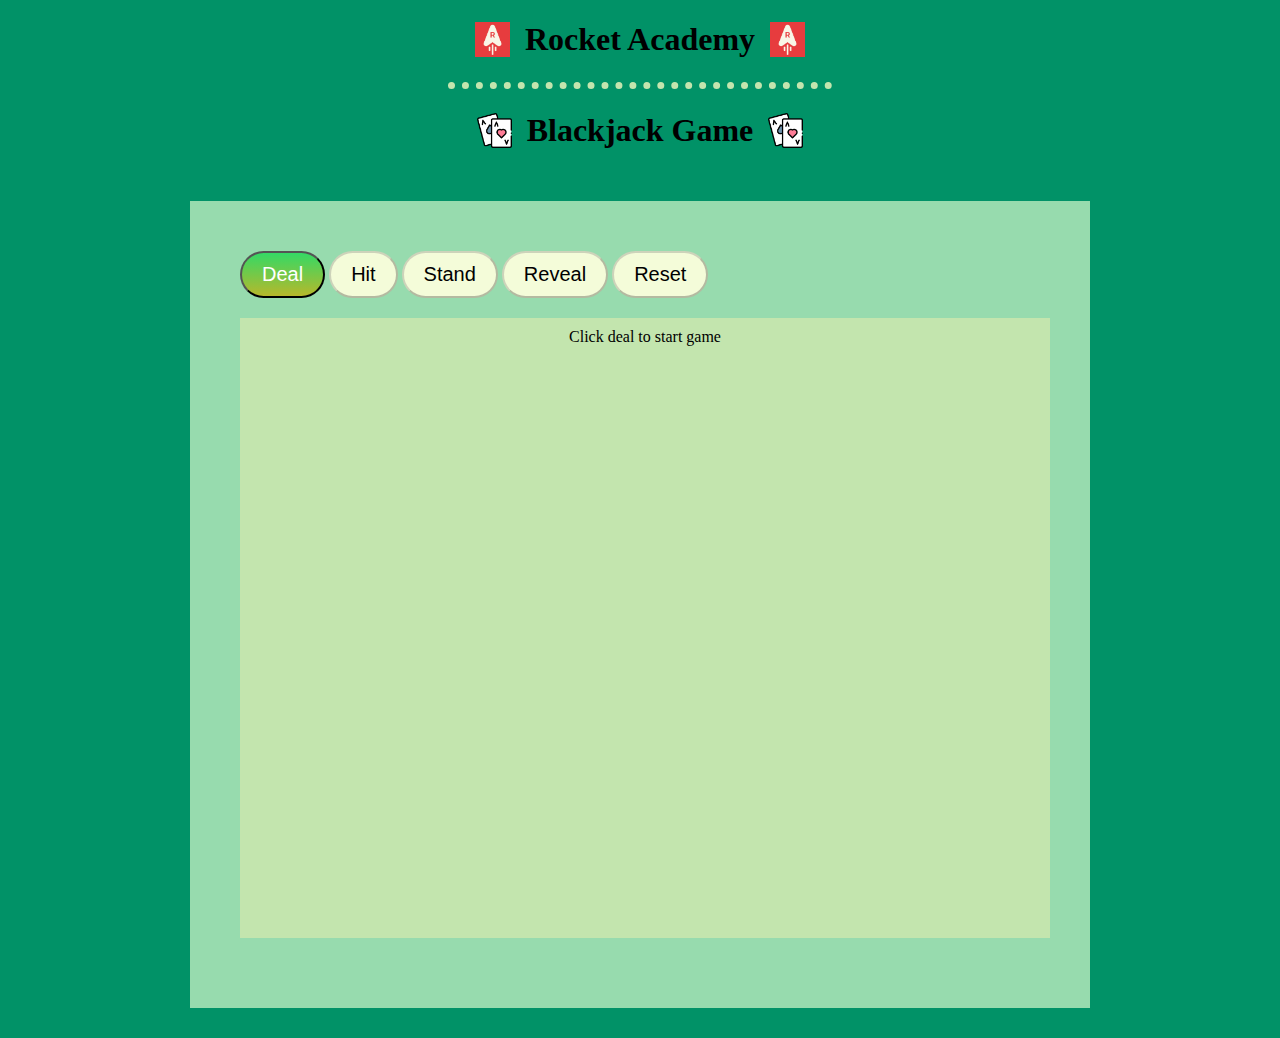
<file: index.html>
<!DOCTYPE html>
<html>
<head>
    <meta charset="UTF-8">
    <title>Welcome to Blackjack</title>
    <link rel="stylesheet" href="CSS/blackjack.css">
    <link rel="icon" href="faviconBJ.ico">

</head>
</html>

<body>
<div class="title1">
    <img class="left-rocket" src="images/rocketacademy.png" alt="rocket-img">
    <h1>Rocket Academy</h1>
    <img class="right-rocket" src="images/rocketacademy.png" alt="rocket-img">
</div>

<hr>

<div class="title2">
    <img class="left-poker" src="images/poker-cards.png" alt="poker-img">
    <h1>Blackjack Game</h1>
    <img class="right-poker" src="images/poker-cards.png" alt="poker-img">
</div>


<form>
    <div class="container"> 
        <div>
            <button id="deal-button"  class="custom-button">Deal</button>
            <button id="hit-button" class="custom-button">Hit</button>
            <button id="stand-button" class="custom-button">Stand</button>
            <button id="reveal-button" class="custom-button">Reveal</button>
            <button id="reset-button" class="custom-button">Reset</button>
        </div>
        <div id="output">
            <div id="player-hand"></div>
            <div id="dealer-hand"></div>
            <div id="instructions-div">
                Click deal to start game
            </div>
        </div>
    </div>
</form>

<script src="blackjack.js"></script>
<script>
    var dealButton = document.querySelector("#deal-button");
    var hitButton = document.querySelector("#hit-button");
    var standButton = document.querySelector("#stand-button");
    var revealButton = document.querySelector("#reveal-button");
    var resetButton = document.querySelector("#reset-button");

    document.querySelector("#reset-button").disabled = true;
    document.querySelector("#hit-button").disabled = true;
    document.querySelector("#stand-button").disabled = true;
    document.querySelector("#reveal-button").disabled = true;

    dealButton.addEventListener("click", function (event) {
        event.preventDefault()
        main();
      });

      hitButton.addEventListener("click", function (event) {
        event.preventDefault()
        playerHit();
      });

      standButton.addEventListener("click", function (event) {
        event.preventDefault()
        playerStand();
      });

      revealButton.addEventListener("click", function (event) {
        event.preventDefault()
        revealDealerHand();
      });

      resetButton.addEventListener("click", function (event) {
        event.preventDefault()
        reset();
      });
</script>
</body>
</file>
<file: CSS/blackjack.css>
body {
    background-color: #019267;
    margin: 0;
    text-align: center;
}

hr {
    border-style: dotted none none;
    width: 30%;
    border-width: 7px;
    color: #C3E5AE;
    margin: 2px auto;
}

.container {
    background-color: #97DBAE;
    margin: 30px auto;
    width: 800px;
    padding: 50px 50px;
    display: inline-block;
    text-align: left;
}


#button {
    font-size: 20px;
    line-height: 35px;
    margin: 0 0 20px 0;
    padding: 0 10px;
}

#output {
    background-color: #C3E5AE;
    margin: 20px auto;
    padding: 10px 5px;
    width: 100%;
    height: 600px;
    text-align: center;
}

.title1, .title2{
    display: flex;
    justify-content: center;
    align-items: center;
}

.title1 img, .title2 img{
    max-width: 35px;
    max-height: 35px;
    margin: 0 15px 0px 15px;
}

.custom-button {
    background: #34d965;
    background-image: -webkit-linear-gradient(top, #34d965, #b6b82b);
    background-image: -moz-linear-gradient(top, #34d965, #b6b82b);
    background-image: -ms-linear-gradient(top, #34d965, #b6b82b);
    background-image: -o-linear-gradient(top, #34d965, #b6b82b);
    background-image: linear-gradient(to bottom, #34d965, #b6b82b);
    -webkit-border-radius: 28;
    -moz-border-radius: 28;
    border-radius: 28px;
    font-family: Arial;
    color: #ffffff;
    font-size: 20px;
    padding: 10px 20px 10px 20px;
    text-decoration: none;
    cursor: pointer;
}

.custom-button:hover {
    background: #3cb0fd;
    background-image: -webkit-linear-gradient(top, #3cb0fd, #3498db);
    background-image: -moz-linear-gradient(top, #3cb0fd, #3498db);
    background-image: -ms-linear-gradient(top, #3cb0fd, #3498db);
    background-image: -o-linear-gradient(top, #3cb0fd, #3498db);
    background-image: linear-gradient(to bottom, #3cb0fd, #3498db);
    text-decoration: none;
}

.custom-button:disabled {
    background: #F4FCD9;
    color: black;
    cursor: default;
}
</file>
